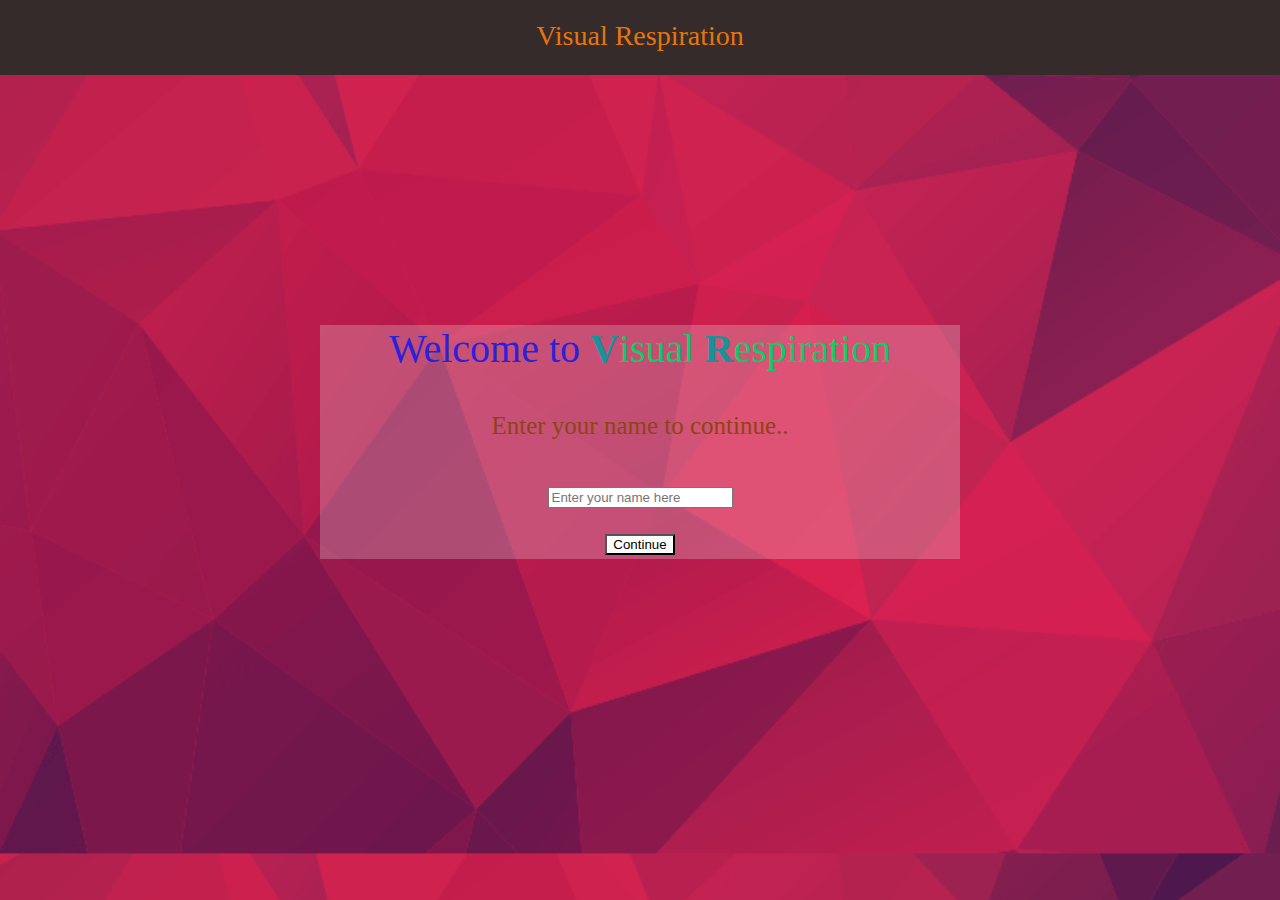
<file: index.html>
<!DOCTYPE html>
<html>
    <head>
        <title>Visual Respiration</title>
        <!--Importing CSS-->
        <link href="./style.css" type="text/css" rel="stylesheet">
        <script src="./script.js" type="text/javascript" async></script>
    </head>

    <body>
        <header>
            <div>
               <span>Visual Respiration</span>
            </div>
        </header>

        <main id="smain">
            <div id="qbox">
                <p>Welcome to <span style="color:rgb(22, 201, 102)"><strong style="color:rgb(24, 146, 155)">V</strong>isual <strong style="color:rgb(24, 146, 155)"">R</strong>espiration</p>
                <p id="namec">Enter your name to continue..</p>
                <form action="./main.html">
                <input type="text" placeholder="Enter your name here" name="inpField">
                <br/>
                <a href="./main.html"><button id="button" onmouseover=hoverListener() onmouseout=outListener() type="submit">Continue</button></a>
                </form>
            </div>
        </main>
    </body>

</html>
</file>
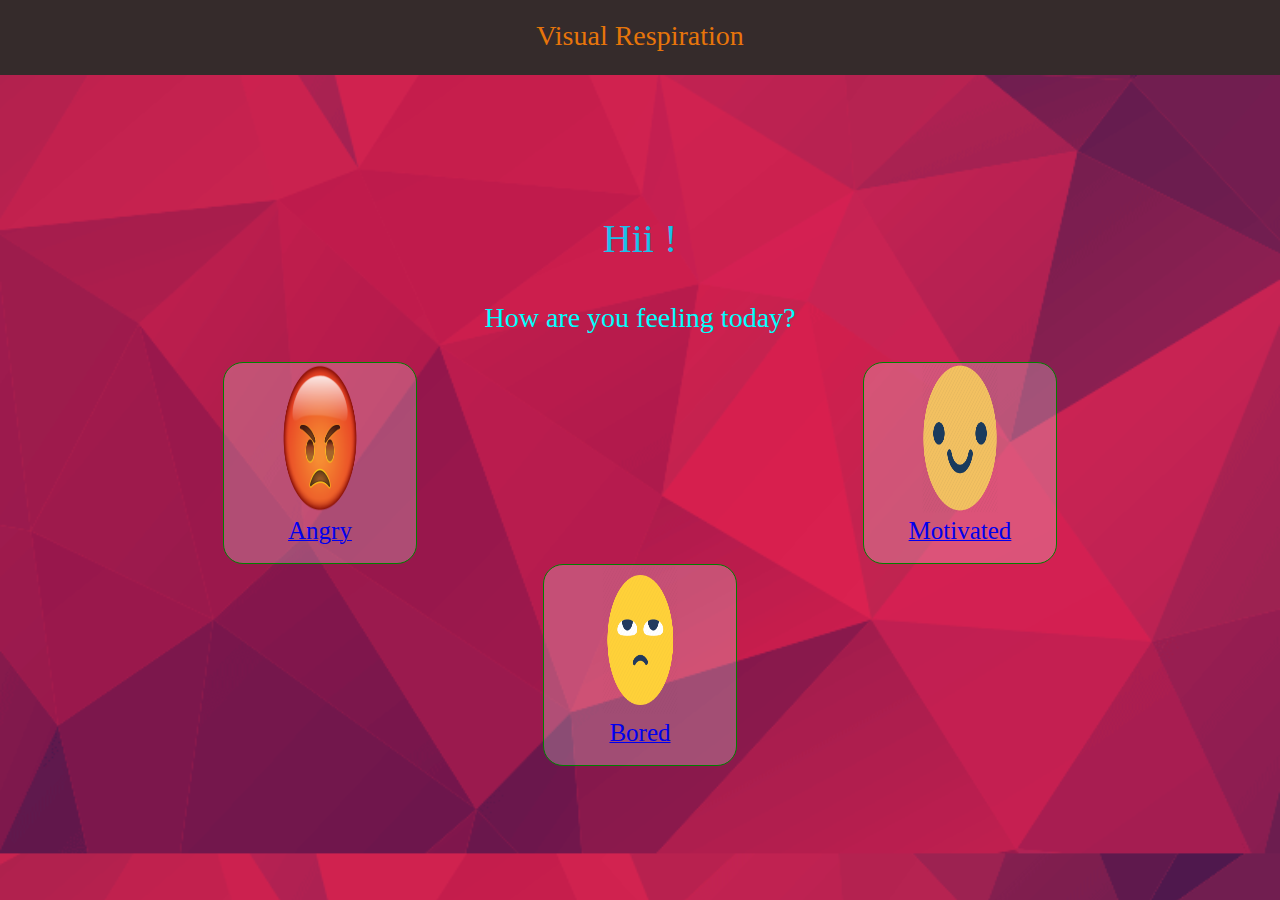
<file: main.html>
<!DOCTYPE html>
<html>
    <head>
        <title>Visual Respiration</title>
        <!--Importing CSS-->
        <link href="./style.css" type="text/css" rel="stylesheet">
        <noscript>Script file is unable to load.</noscript>
        <script src="./script.js" type="text/javascript" async></script>
    </head>

    <body>
        <header>
            <div>
               <span>Visual Respiration</span>
            </div>
        </header>

        <main>
            <div id="initial">
                <p style="color:rgb(27, 192, 233)" id="welcomep">Hii <span id="name" style="color:rgb(231,117,10)"></span>!</p>
                <p id="check">How are you feeling today?</p>
            </div>

            <div class="flex1">
                <div id="angry" onmouseover=angryin() onmouseout=angryout()>
                    <a href="./angry.html" target="_blank">
                    <img src="./images/angry.png" alt="angry" ></a>
                    <br>
                    <a href="./angry.html" target="_blank">
                    <span style="font-size: 25px">Angry</span></a>
                </div>

                
                <div id="motivated" onmouseover=motivatedin() onmouseout=motivatedout()>
                    <a href="https://www.youtube.com/watch?reload=9&v=mk82j1jQw_8" target="_blank"> 
                    <img src="./images/motivated.png" alt="motivated"></a>
                    <br>
                    <a href="https://www.youtube.com/watch?reload=9&v=mk82j1jQw_8" target="_blank">
                    <span style="font-size: 25px">Motivated</span></a>
                </div>
                
            </div>

            <div class="flex2">
                
                <div id="bored" onmouseover=boredin() onmouseout=boredout()>
                    <a href="https://www.instagram.com/visualrespiration/" target="_blank">
                    <img src="./images/bored.png" alt="bored" ></a>
                    <br>
                    <a href="https://www.instagram.com/visualrespiration/" target="_blank">
                    <span style="font-size: 25px">Bored</span></a>
                </div>
                
            </div>
        </main>
    </body>

</html>
</file>
<file: style.css>
body {
    margin: 0px;
    background-image: url("./images/texture.png");
    background-size: cover;
}

header div {
    text-align: center;
    font-size: 28px;
    width: 100%;
    height: 44px;
    padding: 20px 0px 11px 0px;
    background-color: rgb(53, 43, 43);
    color: rgb(231, 117, 10);
}

#smain{
    text-align: center;
    margin-top: 250px;
    font-size: 40px;
    color: rgb(44, 32, 219);
    background-color:rgba(245, 245, 245, 0.24);
    width: 50%;
    margin-left: 25%; 
}

#namec{
    font-size: 25px;
    color: saddlebrown;
}

#button{
    background-color: white;
}

#initial{
    text-align: center;
    width: 100%;
    padding-top: 100px;
}

#welcomep{
    font-size: 40px;
}

#check{
    font-size: 28px;
    color: cyan;
}

.flex1{
    display: inline-flex;
    width: 100%;
    justify-content: space-around;
}

main img{
    width: 40%;
    height: 150px;
}

.flex2{
    display: flex;
    justify-content: center;
}

.flex1 div, .flex2 div{
    background-color: rgba(245, 245, 245, 0.24);
    height: 200px;
    width: 15%;
    border: 1px solid green;
    border-radius: 20px;
    text-align: center;
}

#angryred{
    width: 100%;
    height: 800px;
}

#suggestion{
    width: 50%;
    margin-left: 25%;
    background-color: rgba(245, 245, 245, 0.24);
    text-align: center;
    height: 200px;
}
</file>
